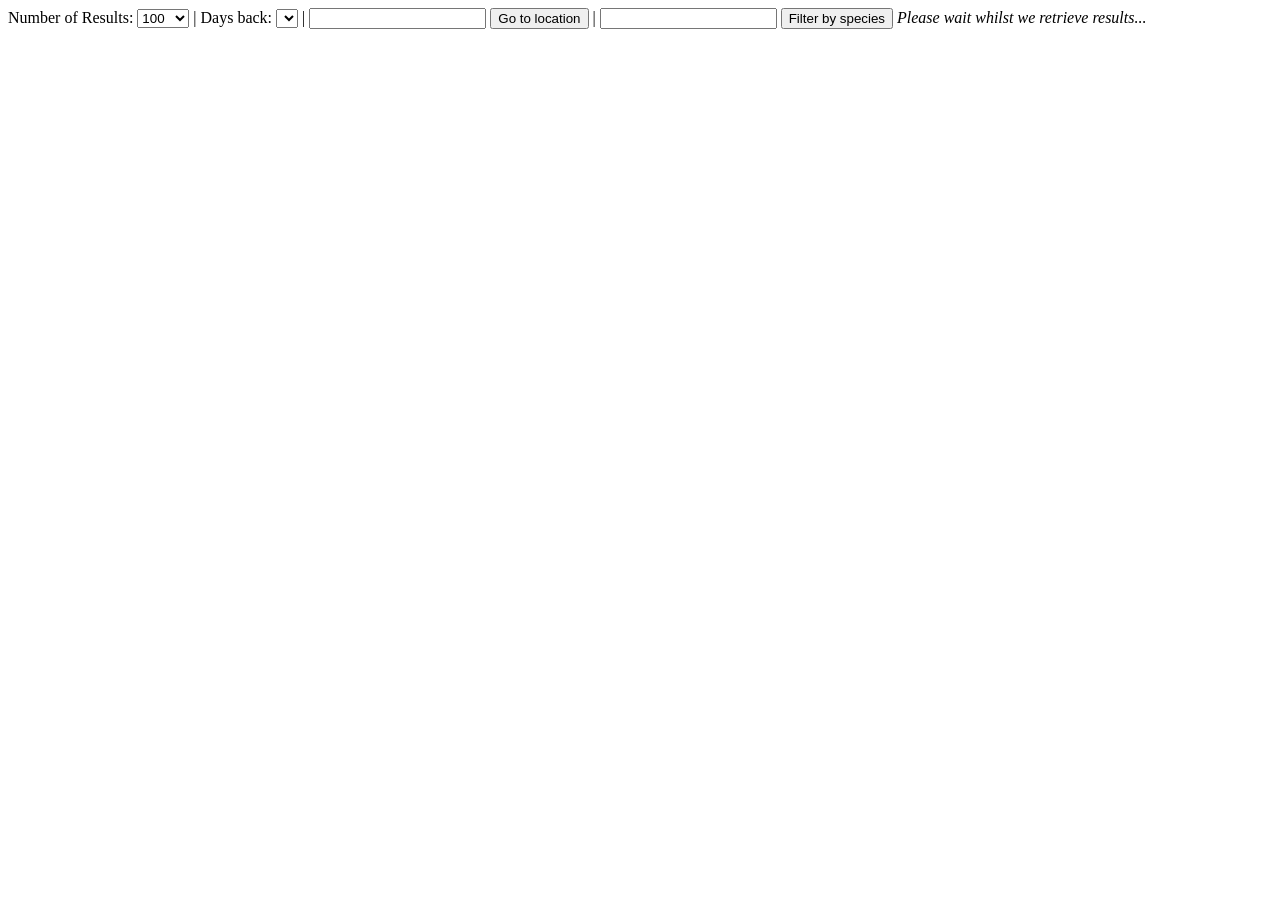
<file: index.html>
<!--
  Copyright (c) 2015 Daniel Minor

  Use Leaflet to map recent bird sightings from eBird.

  eBird API: https://confluence.cornell.edu/display/CLOISAPI/eBird+API+1.1
  Leaflet API: http://leafletjs.com/reference.html
-->
<html>
<head>
  <title>Recent Birds</title>
  <link rel="stylesheet" href="main.css" />
  <link rel="stylesheet" href="https://npmcdn.com/leaflet@1.0.0-rc.3/dist/leaflet.css" />
  <script src="https://npmcdn.com/leaflet@1.0.0-rc.3/dist/leaflet.js"></script>
  <script src="http://code.jquery.com/jquery-1.12.4.min.js"></script>
  <script>
    // start at Mud Lake, Ottawa, Ontario
    var DEFAULT_LAT = 45.371507;
    var DEFAULT_LNG = -75.794882;
    var DEFAULT_ZOOM = 14;

    var lastBirdCenter = L.latLng(DEFAULT_LAT, DEFAULT_LNG);
    var markersLayer = new L.LayerGroup();
    var filterSpecies = "";

    function getBirdDist(map) {
      bounds = map.getBounds();
      return 0.45*bounds.getSouthWest().distanceTo(bounds.getNorthEast());
    }

    function plotBirds(map) {
      markersLayer.clearLayers();
      lastBirdCenter = map.getCenter();

      var maxResults = document.getElementById("maxResults").value;
      var daysBack = document.getElementById("daysBack").value;

      if (filterSpecies) {
        var url = "http://ebird.org/ws1.1/data/obs/geo_spp/recent?fmt=json"
        url += "&sci=" + filterSpecies.replace(" ", "%20");
        url += "&dist=" + String(Math.round(getBirdDist(map)/500.0));
      } else {
        var url = "http://ebird.org/ws1.1/data/obs/geo/recent?fmt=json"
        url += "&dist=" + String(Math.round(getBirdDist(map)/1000.0));
      }
      url += "&back=" + String(daysBack);
      url += "&maxResults=" + String(maxResults);
      url += "&lat=" + String(lastBirdCenter.lat);
      url += "&lng=" + String(lastBirdCenter.lng);
      url += "&includeProvisional=true";

      $("#pleasewait").show();
      $("#birds table").remove();

      $.ajax({
        url: url
      }).done(function(sightings){
        sightings.sort(function(a,b) {
          return Date.parse(a.obsDt.replace(" ", "T")) < Date.parse(b.obsDt.replace(" ", "T"));
        });

        var markerLocations = {}

        var tableHTML = "<table><tbody>";
        var currentDate = null;
        for (i = 0; i < sightings.length; i++) {
          var obsDate = new Date(sightings[i].obsDt.replace(" ", "T"));
          if (currentDate === null || obsDate < currentDate) {
            tableHTML += "<tr><th colspan=\"2\">" + obsDate.toLocaleString().replace(",", "") + "</th></tr>";
            currentDate = obsDate;
          }
          var name = sightings[i].comName;
          var lat = sightings[i].lat;
          var lng = sightings[i].lng;

          var latLng = L.latLng([lat, lng]);
          if (latLng in markerLocations) {
            markerLocations[latLng].push(name);
          } else {
            markerLocations[latLng] = [name];
          }

          tableHTML += "<tr>";
          var howMany = sightings[i].howMany;
          if (howMany === undefined) howMany = "";
          tableHTML += "<td>" + howMany + "</td>"
          tableHTML += "<td>" + sightings[i].comName + " <i>(" + sightings[i].sciName + ")</i></td>"
          tableHTML += "<td class=\"hidden\">" + lat + "</td>"
          tableHTML += "<td class=\"hidden\">" + lng + "</td>"
          tableHTML += "</tr>";
        }
        tableHTML += "</tbody></table>";
        $("#birds").append(tableHTML);

        for (loc in markerLocations) {
          latLng = loc.match(/[0-9.-]+/g);
          var marker = L.marker(latLng);
          markersLayer.addLayer(marker);

          marker.bindPopup(markerLocations[loc].join(", "));
          marker.on("click", function(e) {
            e.target.openPopup();
          });
        }

        $("#pleasewait").hide();
      });
    }

    $(document).ready(function(){
      // center on Mud Lake
      var map = L.map('map').setView([DEFAULT_LAT, DEFAULT_LNG], DEFAULT_ZOOM);
      // add an OpenStreetMap tile layer
      L.tileLayer('http://{s}.tile.osm.org/{z}/{x}/{y}.png', {
          attribution: '&copy; <a href="http://osm.org/copyright">OpenStreetMap</a> contributors'
      }).addTo(map);

      markersLayer.addTo(map);

      $("#birds").on("mouseover", "tbody tr", function(){
        $("tr").attr("class", "");
        $(this).attr("class", "mouseover");
      });

      $("#birds").on("click", "tbody tr", function(){
        var lat = Number($(this).children()[2].innerHTML);
        var lng = Number($(this).children()[3].innerHTML);
        var latLng = L.latLng([lat, lng]);

        var species = $(this).children()[1].children[0].innerHTML.replace(/[\(\)]/g, "");
        $("#selectedSpecies")[0].value = species;

        var marker = null;
        var minDistance = Number.MAX_VALUE;
        markersLayer.eachLayer(function(layer) {
          var layerDistance = layer._latlng.distanceTo(latLng);
          if (layerDistance < minDistance) {
            minDistance = layerDistance;
            marker = layer;
          }
        });
        if (marker) {
          marker.openPopup();
        } else {
          map.panTo([lat, lng]);
        }
      });

      $("#daysBack").on("change", function(){
        plotBirds(map);
      });

      for (var i = 1; i <= 30; ++i) {
        if (i === 7) {
          $("#daysBack").append("<option value=\"" + String(i) + "\" selected=\"selected\">" + String(i) + "</option>");
        } else {
          $("#daysBack").append("<option value=\"" + String(i) + "\">" + String(i) + "</option>");
        }
      }

      $("#maxResults").on("change", function(){
        plotBirds(map);
      });

      $("#selectedLocation").on("keyup", function(event){
        if (event.keyCode === 13) {
          $("#goToLocation").click();
        }
      });

      $("#goToLocation").on("click", function(){
        var location = $("#selectedLocation")[0]
        $.ajax({
          url: "http://nominatim.openstreetmap.org/search?q=" + location.value + "&format=json"
        }).done(function(results){
          // Feeling lucky, I guess...
          if (results.length > 0) {
            map.panTo([results[0].lat, results[0].lon]);
            plotBirds(map);
          }
        });
      });

      $("#filterBySpecies").on("click", function(){
        var btn = $("#filterBySpecies")[0];
        var species = $("#selectedSpecies")[0]
        if (btn.innerHTML === "Filter by species" && species.value) {
          filterSpecies = species.value;
          btn.innerHTML = "Clear filter";
          plotBirds(map);
        } else {
          filterSpecies = "";
          species.value = "";
          btn.innerHTML = "Filter by species";
          plotBirds(map);
        }
      });

      map.on('dragend', function(e){
        var map = e.target;
        var distance = map.getCenter().distanceTo(lastBirdCenter);
        if (distance > getBirdDist(map)) {
          plotBirds(map);
        }
      });

      plotBirds(map);
    });
  </script>
</head>
<body>
  <div id="controls">
    <label>Number of Results:</label>
    <select id="maxResults">
      <option value="25">25</option>
      <option value="50">50</option>
      <option value="100" selected="selected">100</option>
      <option value="200">200</option>
      <option value="200">300</option>
      <option value="200">400</option>
      <option value="500">500</option>
      <option value="1000">1000</option>
    </select>
    <label>| Days back:</label>
    <select id="daysBack">
    </select>
    | <input id="selectedLocation" type="text" size=20></input>
    <button id="goToLocation">Go to location</button>
    | <input id="selectedSpecies" type="text" size=20></input>
    <button id="filterBySpecies">Filter by species</button>
    <em id="pleasewait">Please wait whilst we retrieve results...</em></div>
  </div>
  <div id="birds"></div>
  <div id="map"></div>
</body>
</html>
</file>
<file: main.css>
title {
  font-size: 125%;
  margin: 0px;
}

th {
  text-align: center;
  background-color: #607a9c;
  color: #ffffff;
}

tr.mouseover {
  background-color: #ffff55;
}

td.hidden {
    width: 0px;
    display: none;
}

#birds {
  float: left;
  width: 40%;
  height: 95%;
  overflow-y: auto;
}

#birds table {
    width: 100%;
}

#map {
  float: right;
  width: 60%;
  height: 95%;
}
</file>
